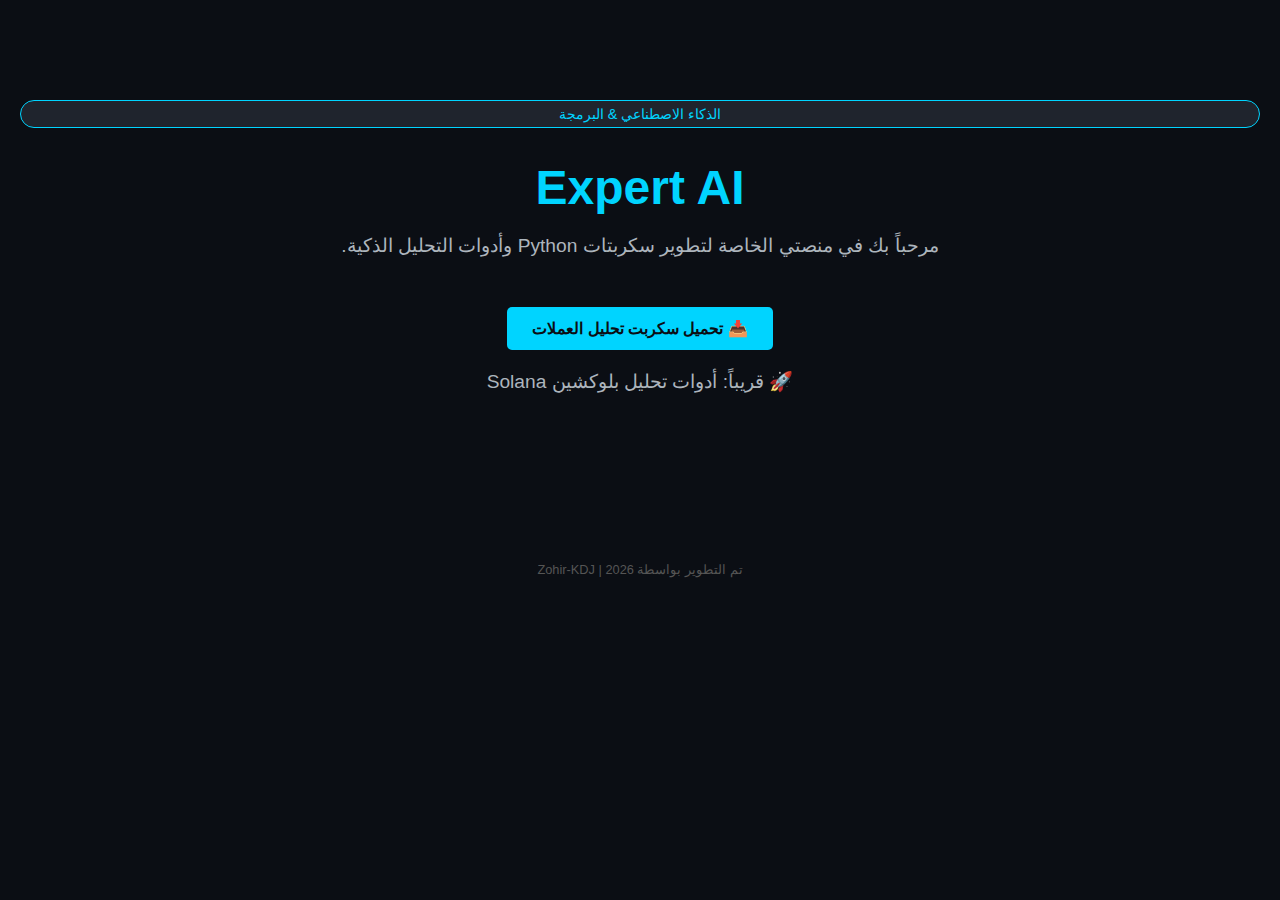
<file: index.html>
<!DOCTYPE html>
<html lang="ar" dir="rtl">
<head>
    <meta charset="UTF-8">
    <meta name="viewport" content="width=device-width, initial-scale=1.0">
    <title>Expert AI | بوابة الذكاء الاصطناعي</title>
    <style>
        body { background-color: #0b0e14; color: #ffffff; font-family: 'Segoe UI', Tahoma, Geneva, Verdana, sans-serif; text-align: center; margin: 0; padding: 0; }
        .container { padding: 100px 20px; }
        h1 { color: #00d4ff; font-size: 3rem; margin-bottom: 10px; }
        p { color: #adb5bd; font-size: 1.2rem; }
        .badge { background: #1f242d; border: 1px solid #00d4ff; color: #00d4ff; padding: 5px 15px; border-radius: 20px; font-size: 0.9rem; }
        .footer { margin-top: 50px; font-size: 0.8rem; color: #555; }
    </style>
</head>
<body>
    <div class="container">
        <div class="badge">الذكاء الاصطناعي & البرمجة</div>
        <h1>Expert AI</h1>
        <p>مرحباً بك في منصتي الخاصة لتطوير سكربتات Python وأدوات التحليل الذكية.</p>
        <div style="margin-top: 30px;">
            <a href="https://github.com/zohir-kdj/zohir-kdj.github.io/raw/main/myscript.py" 
   style="display: inline-block; background: #00d4ff; color: #0b0e14; padding: 12px 25px; 
          text-decoration: none; border-radius: 5px; font-weight: bold; margin-top: 20px;">
    📥 تحميل سكربت تحليل العملات
</a>

            <p>🚀 قريباً: أدوات تحليل بلوكشين Solana</p>
        </div>
    </div>
    <div class="footer">تم التطوير بواسطة Zohir-KDJ | 2026</div>
</body>
</html>
</file>
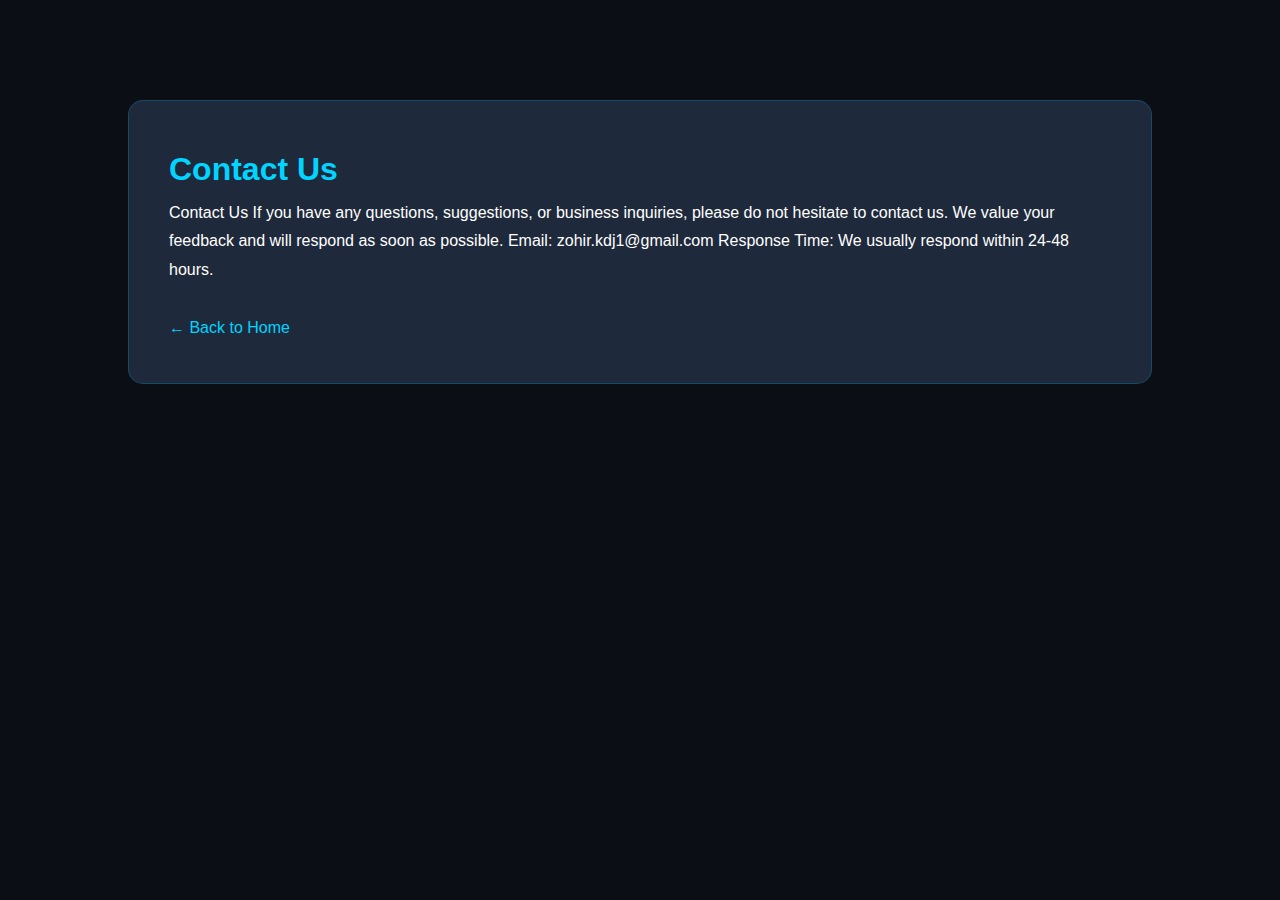
<file: contact.html>
<!DOCTYPE html>
<html lang="en">
<head>
    <meta charset="UTF-8">
    <meta name="viewport" content="width=device-width, initial-scale=1.0">
    <title>Page Title | Expert AI</title>
    <link rel="stylesheet" href="style.css"> </head>
<body style="padding-top: 100px; line-height: 1.8;">
    <div style="width: 80%; margin: 0 auto; background: #1e293b; padding: 40px; border-radius: 15px; border: 1px solid rgba(0, 212, 255, 0.2);">
        <h1 style="color: #00d4ff;">Contact Us</h1>
        <p>  Contact Us
If you have any questions, suggestions, or business inquiries, please do not hesitate to contact us. We value your feedback and will respond as soon as possible.
Email: zohir.kdj1@gmail.com
Response Time: We usually respond within 24-48 hours.  </p>
        <br>
        <a href="index.html" style="color: #00d4ff; text-decoration: none;">← Back to Home</a>
    </div>
</body>
</html>
</file>
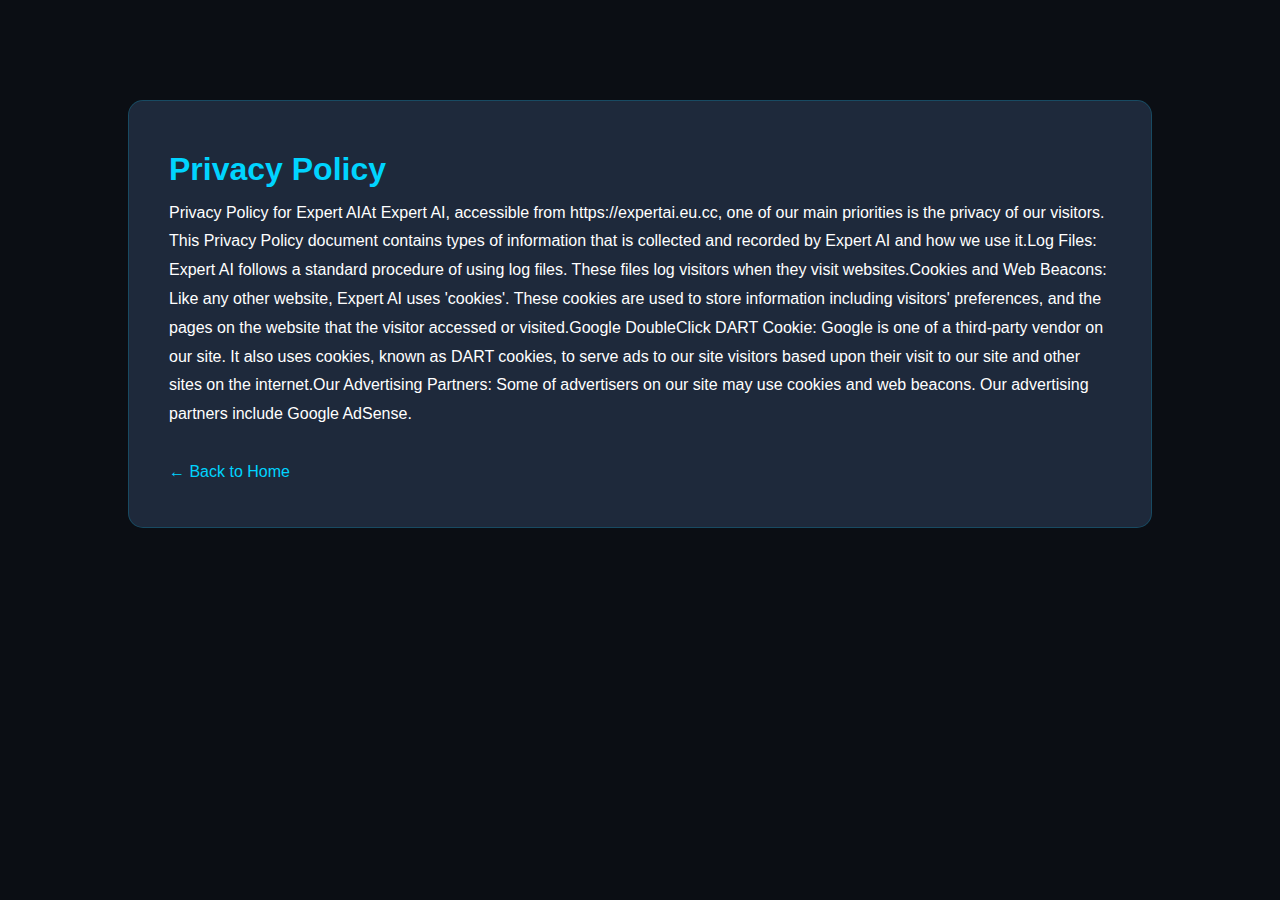
<file: privacy.html>
<!DOCTYPE html>
<html lang="en">
<head>
    <meta charset="UTF-8">
    <meta name="viewport" content="width=device-width, initial-scale=1.0">
    <title>Page Title | Expert AI</title>
    <link rel="stylesheet" href="style.css"> </head>
<body style="padding-top: 100px; line-height: 1.8;">
    <div style="width: 80%; margin: 0 auto; background: #1e293b; padding: 40px; border-radius: 15px; border: 1px solid rgba(0, 212, 255, 0.2);">
        <h1 style="color: #00d4ff;">Privacy Policy</h1>
        <p> Privacy Policy for Expert AI
​At Expert AI, accessible from https://expertai.eu.cc, one of our main priorities is the privacy of our visitors. This Privacy Policy document contains types of information that is collected and recorded by Expert AI and how we use it.
​Log Files: Expert AI follows a standard procedure of using log files. These files log visitors when they visit websites.
​Cookies and Web Beacons: Like any other website, Expert AI uses 'cookies'. These cookies are used to store information including visitors' preferences, and the pages on the website that the visitor accessed or visited.
​Google DoubleClick DART Cookie: Google is one of a third-party vendor on our site. It also uses cookies, known as DART cookies, to serve ads to our site visitors based upon their visit to our site and other sites on the internet.
​Our Advertising Partners: Some of advertisers on our site may use cookies and web beacons. Our advertising partners include Google AdSense. </p>
        <br>
        <a href="index.html" style="color: #00d4ff; text-decoration: none;">← Back to Home</a>
    </div>
</body>
</html>
</file>
<file: style.css>
:root {
  --bg: #0b0e14;
  --primary: #00d4ff;
  --text: #ffffff;
  --card-bg: #11151f;
  --muted: #888;
}

* {
  margin: 0;
  padding: 0;
  box-sizing: border-box;
  font-family: 'Inter', sans-serif;
}

body {
  background: var(--bg);
  color: var(--text);
  line-height: 1.6;
}

.container {
  width: 90%;
  max-width: 1200px;
  margin: auto;
}

/* Header */
.header {
  position: sticky;
  top: 0;
  background: rgba(11,14,20,0.95);
  backdrop-filter: blur(10px);
  z-index: 1000;
  border-bottom: 1px solid #1f2533;
}

.nav-container {
  display: flex;
  justify-content: space-between;
  align-items: center;
  padding: 15px 0;
}

.logo {
  font-size: 22px;
  font-weight: 700;
  cursor: pointer;
}

.logo span {
  color: var(--primary);
}

.nav a {
  margin-left: 20px;
  text-decoration: none;
  color: var(--text);
  transition: 0.3s;
}

.nav a:hover {
  color: var(--primary);
}

.menu-toggle {
  display: none;
  font-size: 24px;
  cursor: pointer;
}

/* Hero */
.hero {
  padding: 100px 0;
  text-align: center;
}

.hero h1 {
  font-size: 40px;
  margin-bottom: 20px;
}

.hero p {
  color: var(--muted);
  margin-bottom: 30px;
}

.btn-primary {
  background: var(--primary);
  color: #000;
  padding: 12px 25px;
  text-decoration: none;
  font-weight: 600;
  border-radius: 6px;
  transition: 0.3s;
}

.btn-primary:hover {
  opacity: 0.8;
}

/* Articles */
.articles-section {
  padding: 60px 0;
}

.articles-grid {
  display: grid;
  grid-template-columns: repeat(auto-fit, minmax(280px, 1fr));
  gap: 25px;
}

.card {
  background: var(--card-bg);
  border-radius: 10px;
  overflow: hidden;
  transition: 0.3s;
  border: 1px solid #1f2533;
}

.card:hover {
  transform: translateY(-5px);
  border-color: var(--primary);
}

.card img {
  width: 100%;
  height: 180px;
  object-fit: cover;
}

.card-content {
  padding: 20px;
}

.category {
  font-size: 12px;
  color: var(--primary);
  margin-bottom: 8px;
}

.card h3 {
  margin-bottom: 10px;
}

.card p {
  color: var(--muted);
  font-size: 14px;
}

/* Footer */
.footer {
  text-align: center;
  padding: 30px 0;
  border-top: 1px solid #1f2533;
  color: var(--muted);
}

/* Mobile */
@media(max-width:768px){
  .nav {
    display: none;
    flex-direction: column;
    background: var(--card-bg);
    position: absolute;
    right: 5%;
    top: 70px;
    padding: 20px;
    border-radius: 8px;
  }

  .nav.active {
    display: flex;
  }

  .menu-toggle {
    display: block;
  }
}
</file>
